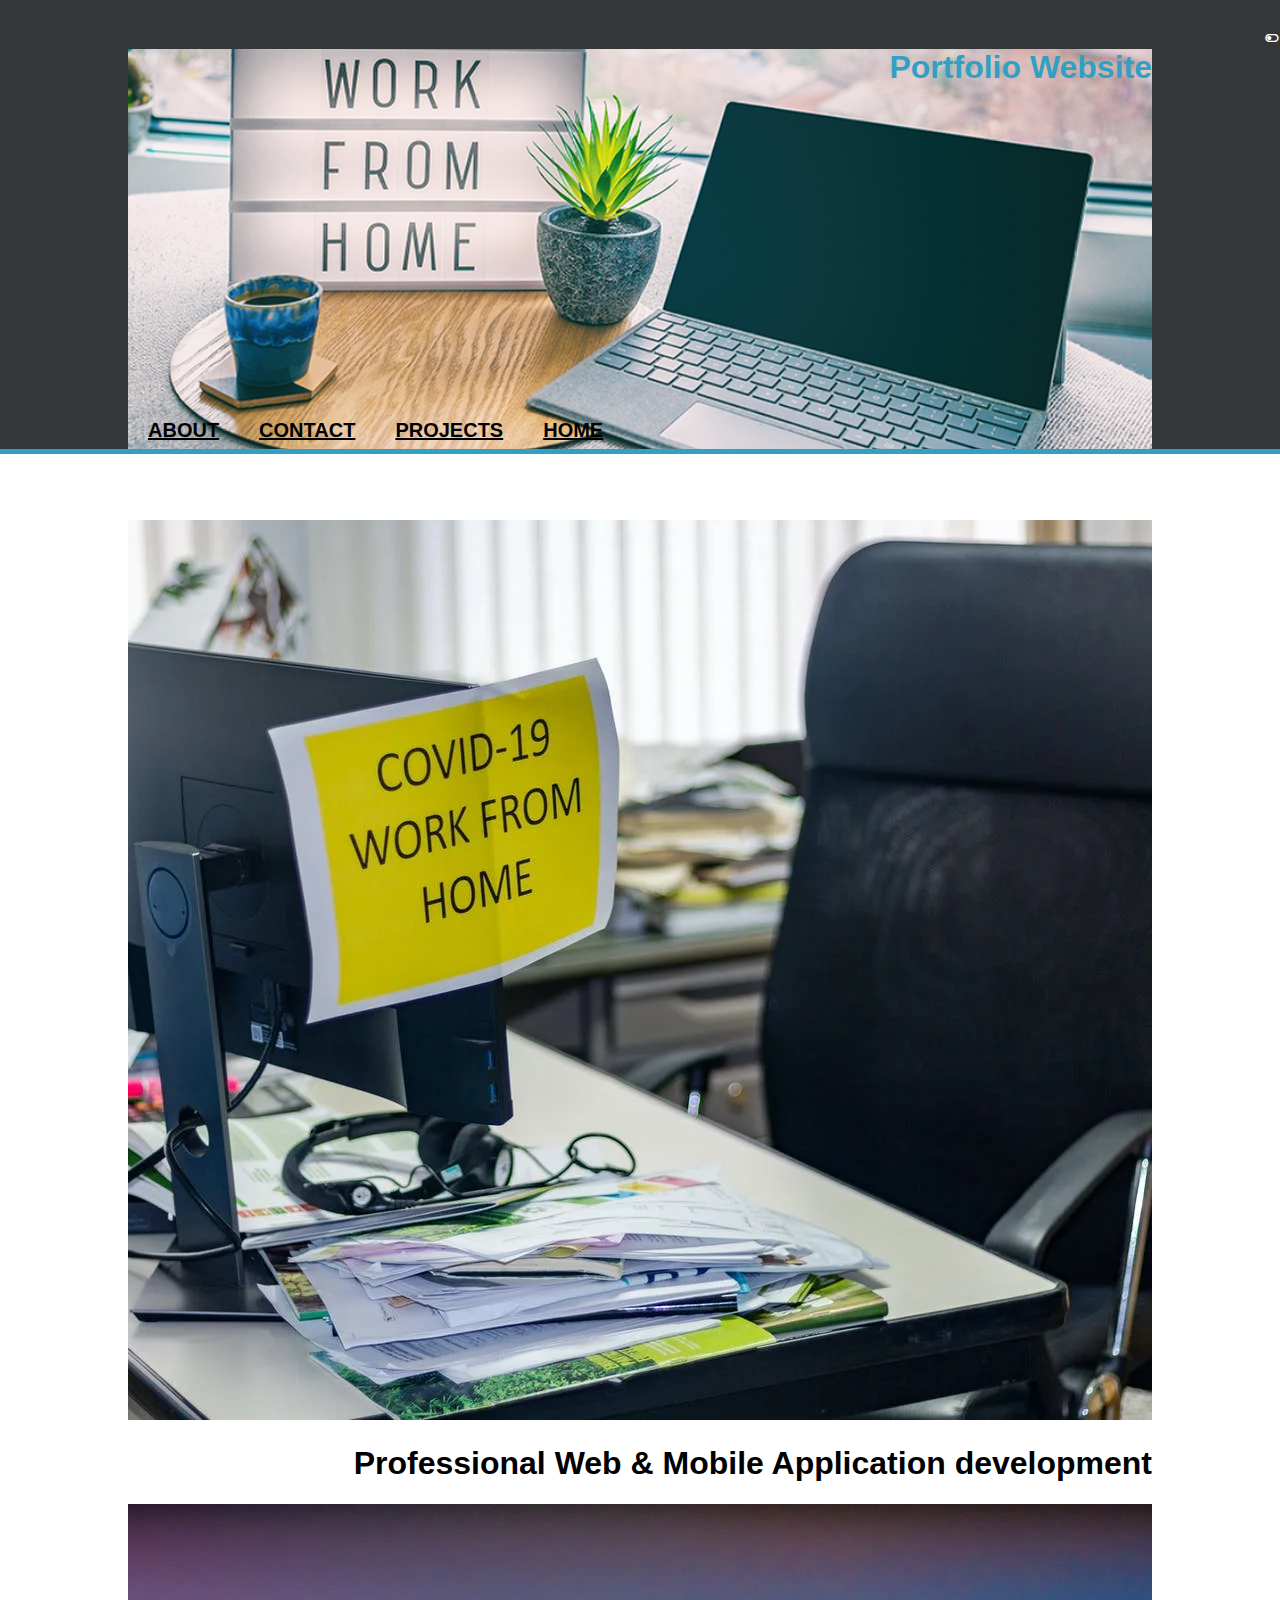
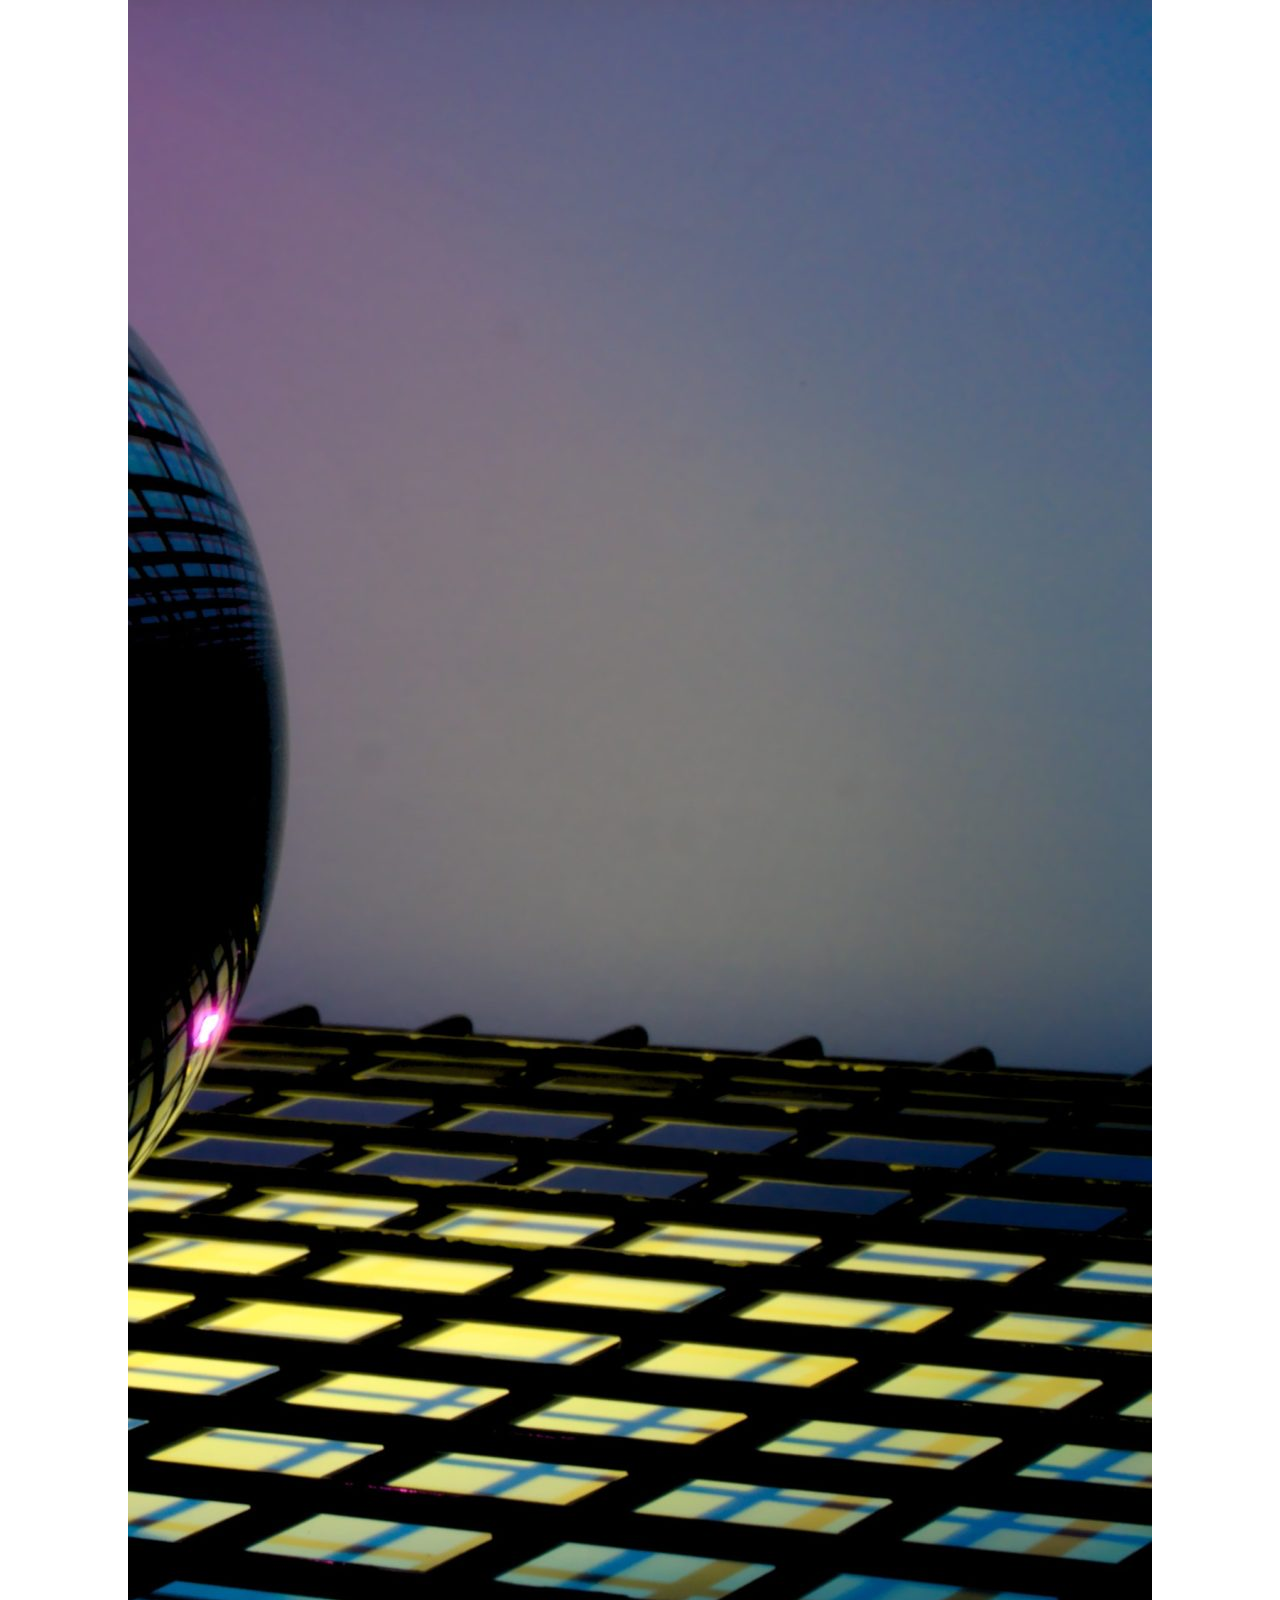
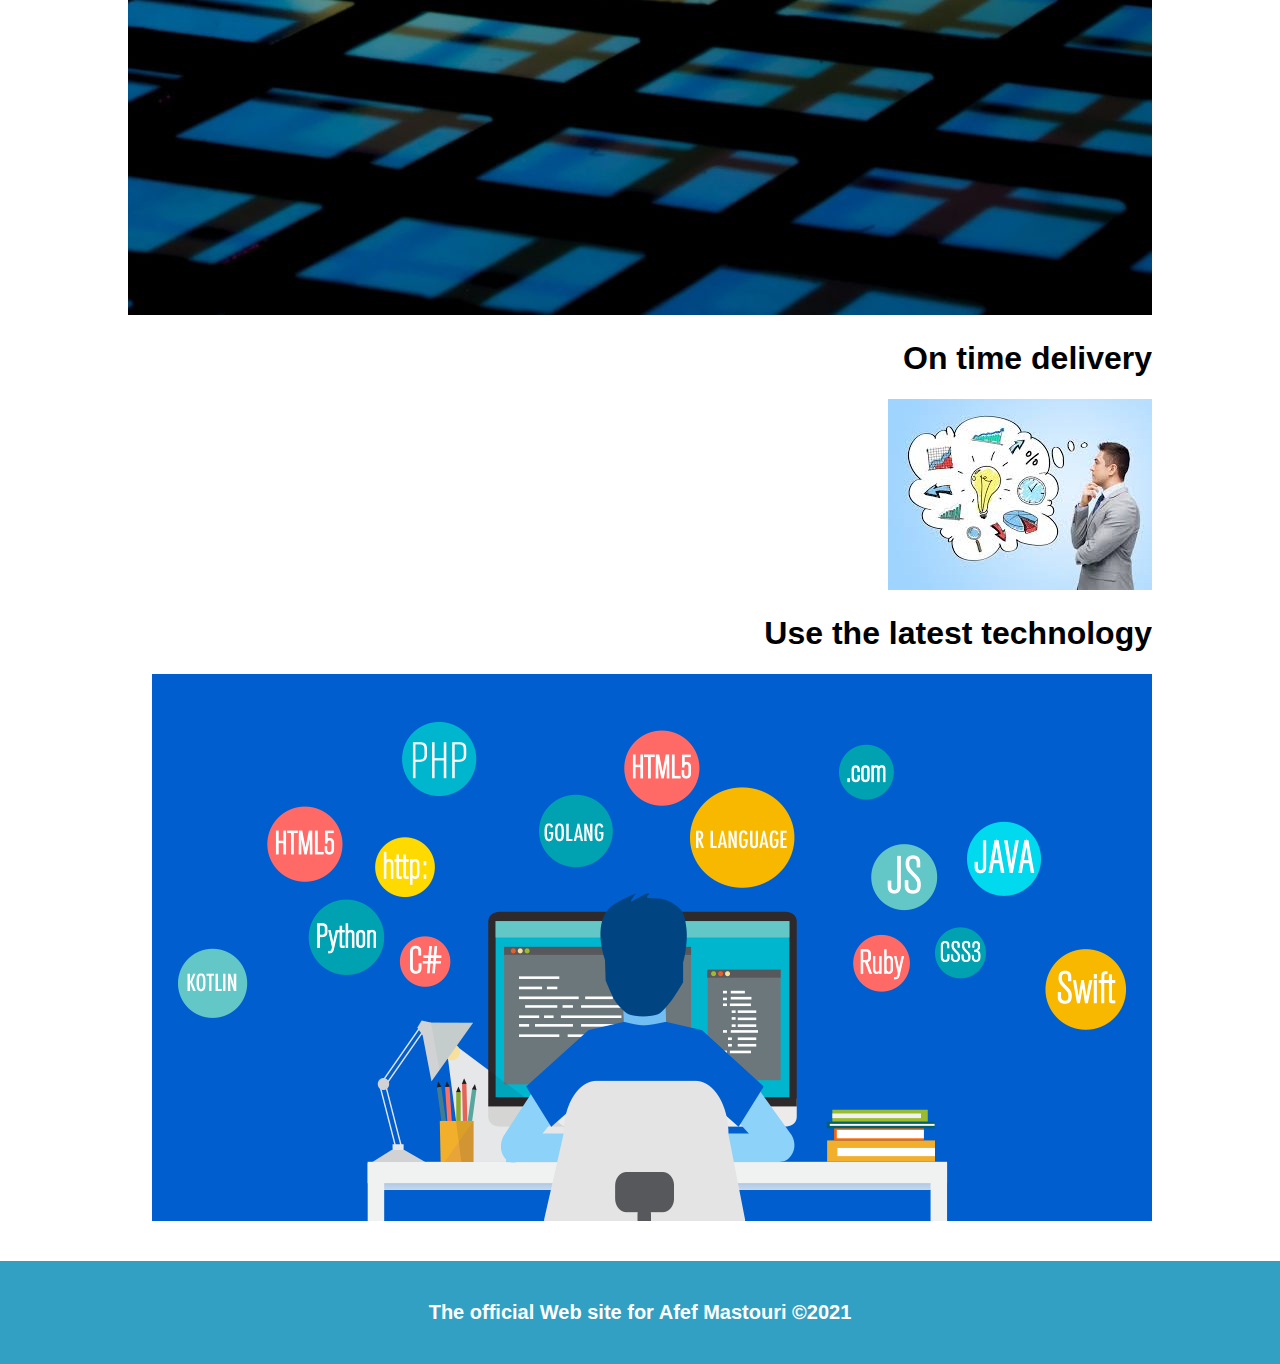
<file: index.html>
<!DOCTYPE html>
<html>
    <head>
<title> Afef Mastouri </title>   
<meta charset="utf-8">
<meta name="description" content="Personal web site">
<link rel="stylesheet" href="./CSS/style.css">
<!--Boxicons-->
<link href='https://unpkg.com/boxicons@2.0.7/css/boxicons.min.css' rel='stylesheet'>
    </head>
    <body class="dark-theme">
    <!--========== HEADER ==========-->
    <header>
        <i class='bx bx-toggle-left'></i>    
    	<div class="container" id="showcase">	    		
    		<div id="brand">
    			<h1>Portfolio Website</h1>
    		</div>
    		<nav>
    			<ul>
    				<li class="current">
    					<a href="index.html">HOME</a>
    				</li>
    				<li>
    					<a href="my_work.html">PROJECTS</a>
    				</li>
    				<li>
    					<a href="contact.html">CONTACT</a>
    				</li>
    				<li id="about-me">
    					<a href="main.html">ABOUT</a>
    				</li>
    			</ul>
    		</nav>
    	</div>
    </header>	
    <section id="boxes">
    	<div class="container">	
    		<div class="box">
    			<p>
    	            <img src="images/Work-from-Home.jpg">
                </p>
    			<h1>Professional Web & Mobile  Application development  </h1>
    			<p>
    	            <img src="images/pro.jpg">
                </p>     			
    		</div>
     		<div class="box">    			
    			<h1>On time delivery </h1>
    			<p>
    	            <img src="images/de.jpeg">
                </p>     			
    		</div>
    		<div class="box">  			
    			<h1>Use the latest technology  </h1>
    			<p>
    	            <img src="images/soft.png">
                </p>      			
    		</div>   		
    	</div>
    </section>
    </body>
    <footer><p>The official Web site for Afef Mastouri &copy;2021</p>
    	
    </footer>
    <!--JS-->
    <script src="js/script.js"></script>
</html>
</file>
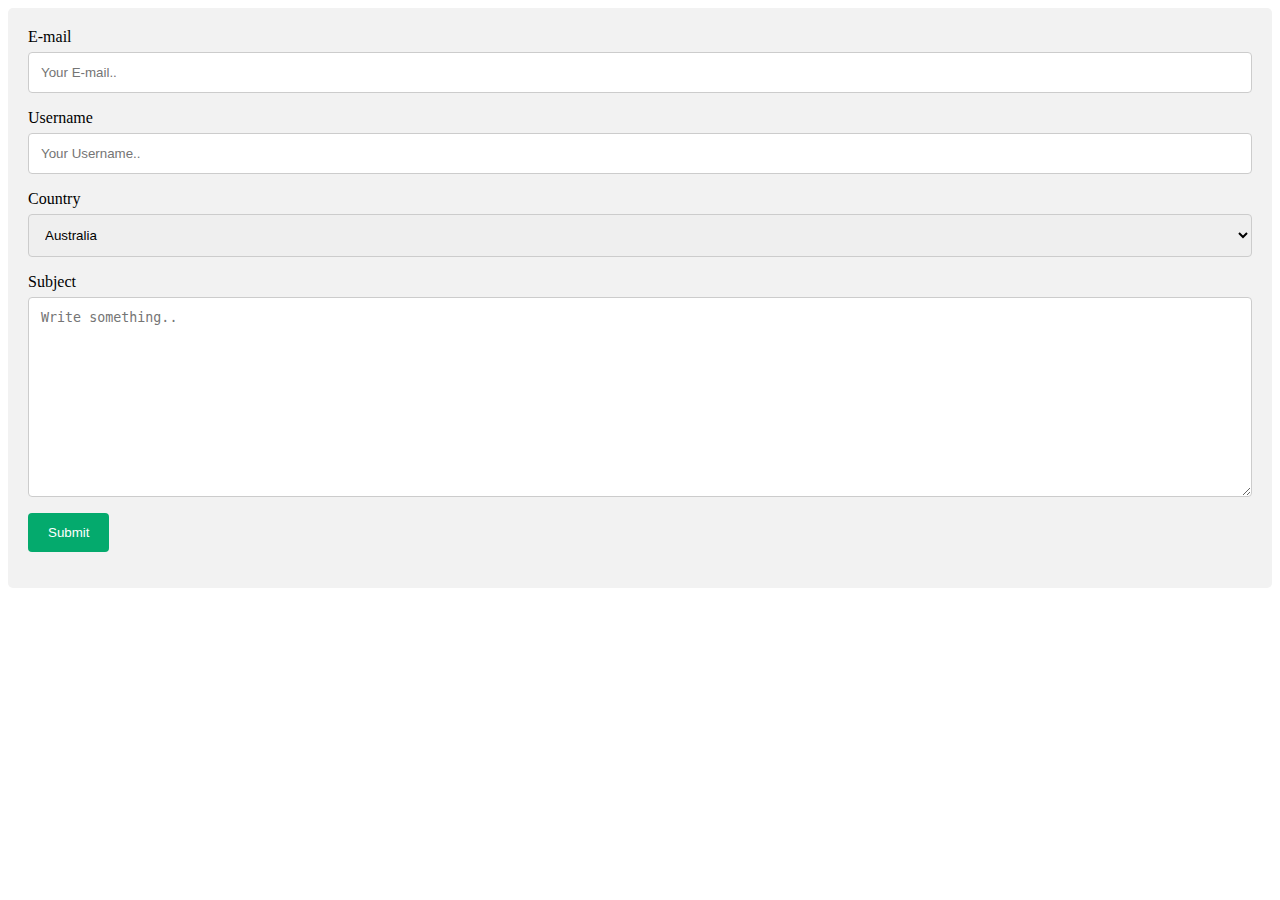
<file: contact.html>
<html>
  <head>
    <title> contact.me  |</title>
    <link rel="stylesheet" href="./CSS/contact.css">
    <meta charset="utf-8">
    <link rel="stylesheet" href="cute-alert-master/style.css" />        
  </head>
  <body>
     <div class="container">
        <form action="connect.php" method="POST">

        <label for="fname">E-mail</label>
        <input type="text" id="email" name="email" placeholder="Your E-mail..">

        <label for="lname">Username</label>
        <input type="text" id="username" name="username" placeholder="Your Username..">

        <label for="country">Country</label>
        <select id="country" name="country">
          <option value="australia">Australia</option>
          <option value="canada">Canada</option>
          <option value="usa">USA</option>
          <option value="usa">Tunisia</option>
          <option value="usa">Algérie</option>
          <option value="usa">Maghreb</option>
          <option value="usa">Lebanon</option>
          <option value="usa">Egypt</option>
          <option value="usa">France</option>
          <option value="usa">Germany</option>
          <option value="usa">India</option>
          <option value="usa">Russia</option>
          <option value="usa">Pakistan</option>
          <option value="usa">Spain</option>
          <option value="usa">Qatar</option>
          <option value="usa">Colombia</option>
          <option value="usa">China</option>
          <option value="usa">Turkey</option>
          <option value="usa">Ukraine</option>
          <option value="usa">United Arab Emirates (UAE)</option>
          <option value="usa">Portugal</option>
          <option value="usa">Other Country</option>
          </select>
          <label for="subject">Subject</label>
          <textarea id="subject" name="subject" placeholder="Write something.." style="height:200px"></textarea>
          <input id="submit" type="submit" value="Submit">
       </form>
      </div>
      <script src="cute-alert-master/cute-alert.js"></script> 
      <script src="js/contact.js"></script>   
  </body>
</html>
</file>
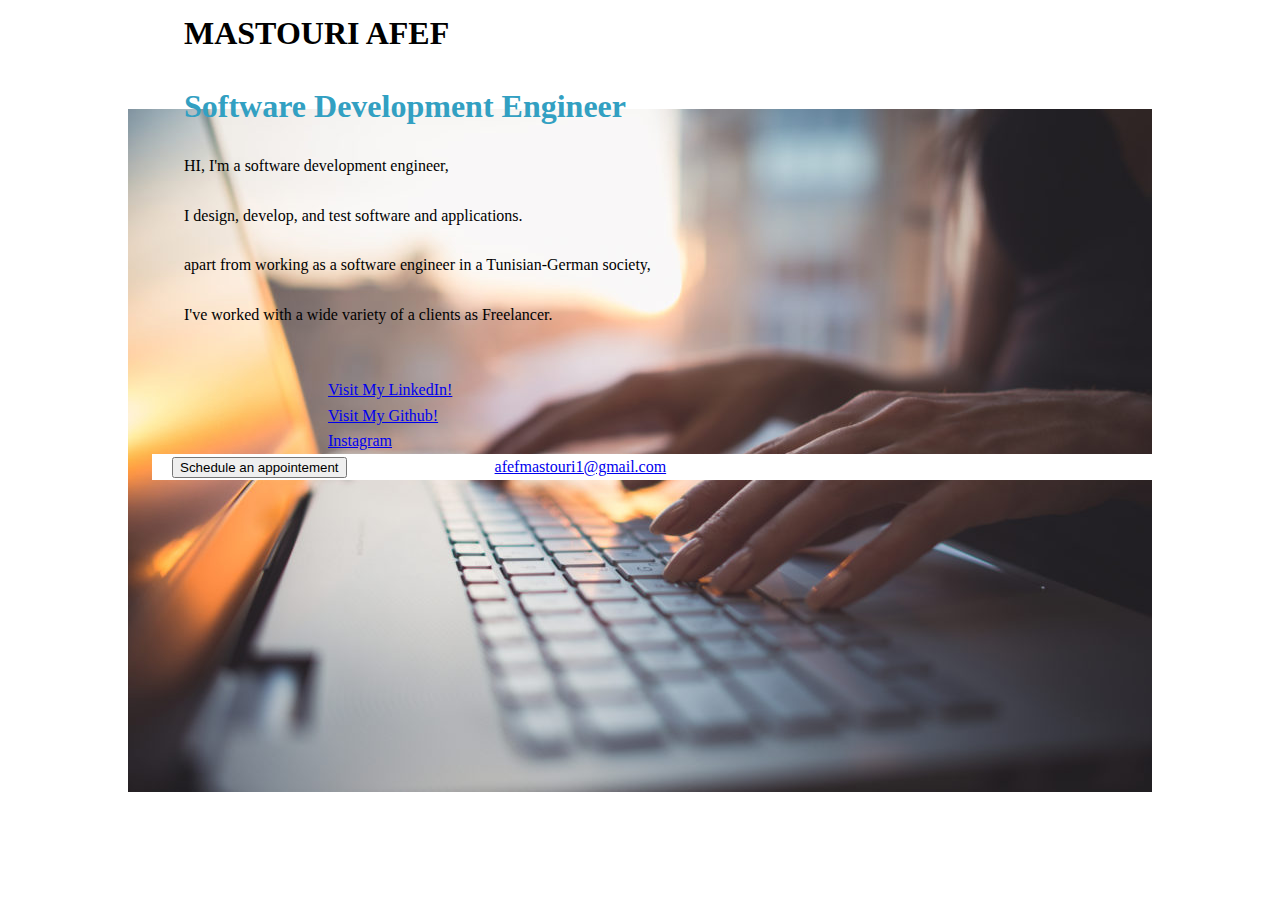
<file: main.html>
<html>
  <head>
    <title> about.me  |</title>
    <link rel="stylesheet" href="./CSS/style_main.css">
    <meta charset="utf-8">
    <style></style>
  </head>
  <body>
  <section class="home" id="home">
    <div class="container">
         <h1 class="home__title">MASTOURI AFEF</h1>
         <h1 class="home__description_title">Software Development Engineer</h1>
         <p class="home__description">HI, I'm a software development engineer,</p>
         <p class="home__description"> I design, develop, and test software and applications. </p>
         <p class="home__description">apart from working as a software engineer in a Tunisian-German society, </p>
         <p class="home__description">I've worked with a wide variety of a clients as Freelancer. </p>
         <br>
         <a href="https://www.linkedin.com/in/afef-mastouri-948291179/">Visit My LinkedIn!</a>
         <br>
         <a href="https://github.com/Mastouri-Afef">Visit My Github!</a>
         <br>
         <a href="https://www.instagram.com/rodeina.mastouri/">Instagram</a>
         <br>                  
    </div>
    <div class="button">
        <button type="submit">Schedule an appointement</button>
        <a href="url">afefmastouri1@gmail.com</a>
    </div>
    </section>   
  </body>
</html>
</file>
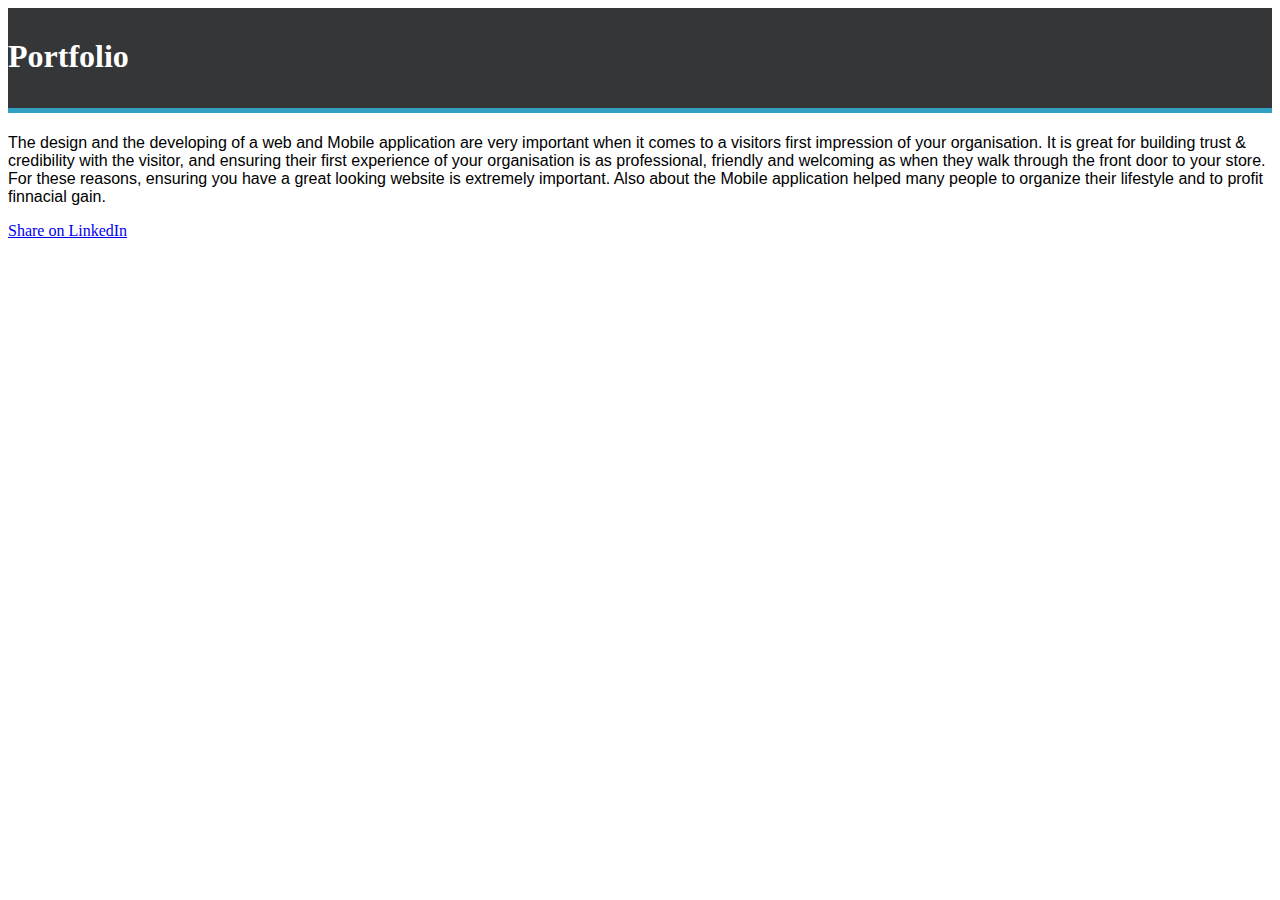
<file: my_work.html>
<html>
  <head>
    <title>Examples of my work</title>
    <link rel="stylesheet" href="./CSS/work.css">
    <style></style>
  </head>
  <body>
    <section class="work" id="work">
    <div class="container">
    <h1 class="work__title">Portfolio</h1>
    <p class="work__description">The design and the developing of a web and Mobile application are very important when it comes to a visitors first impression of your organisation. It is great for building trust & credibility with the visitor, and ensuring their first experience of your organisation is as professional, friendly and welcoming as when they walk through the front door to your store. For these reasons, ensuring you have a great looking website is extremely important. Also about the Mobile application helped many people to organize their lifestyle and to profit finnacial gain.</p>
  </div>
  <a class="share-linkedin" href="https://www.linkedin.com/shareArticle?mini=true&amp;
    url=[ENTER URl]&amp;
    title=[ENTER TITLE]&amp;
    summary=[ENTER SUMMARY]&amp;
    source=[ENTER SOURCE/NAME OF YOUR WEBSITE]" target="_blank" rel="noopener">
    Share on LinkedIn
  </a>
  </body>
</html>
</file>
<file: CSS/style.css>
body
{
	font-family: sans-serif;
	padding: 0;
	margin: 0;background-color: white;
	direction: rtl;
}
.container
{
	width: 80%;
	margin: auto;
	overflow: hidden;
}
ul
{
	margin: 0;
	padding: 0;
	color: white;
}
header
{
	background-color: #353637;
	color: white;
	padding-top: 30px;
	min-height: 70px;
	border-bottom: #32a0c2 5px solid;
}
header a
{
	color: black;
	font-size: 20px;
	font-weight: bold;
}
header li{
	float: right;
	display: inline;
	padding: 0 20px 0 20px;
}
header li #about-me{
	float: right;
	display: inline;
	padding: 0 20px 0 20px;
}
header #brand
{
   float: right;
}
header #brand h1
{
   margin: 0;
   color: #32a0c2;
}
header nav
{
   float: left;
   margin-top: 370px;
}
header .current a
{
   color: black;
   font-weight: bold;
}
header a:hover
{
	color: #cccccc;
	font-weight: bold;
}
#showcase
{
	min-height: 400px;
	background: url("../images/work.jpg") no-repeat center;
	background-size: cover;
}
#newsletter
{
	padding: 15px;
	color: white;
	background: #353637;
}
#newsletter h1
{
	float: right;
}
#newsletter form
{
	float: left;
	margin-top: 15px;
}
#newsletter input[type="email"]
{
	padding: 4px;
	height: 25px;
	width: 250px;
	
}
.button
{
	height: 38px;
	background: white;
	padding-left: 20px;
	padding-right: 20px;
	color: #353637;
}
#boxes
{
	margin-top: 50px;
}
footer
{
	padding: 20px;
	margin-top: 20px;
	color: white;
	background: #32a0c2;
	text-align: center;
	font-weight: bold;
	font-size: 20px;
}
body .dar-theme
{

}
@media(max-width:768px)
{
	header #brand,
	header nav,
	header nav li,
	#newsletter h1,
	#newsletter form,
	#boxes .box
	{
		float: none;
		width: 100%;
		text-align: center;
	}
    header
    {
    	padding-bottom: 20px;
    }
    #newsletter .button
    {
    	display: block;
    	width: 100%;
    }
    #newsletter form input[type="email"]
    {
    	margin-bottom: 5px;
    	width: 100%;
    }

}
</file>
<file: CSS/contact.css>
/* Style inputs with type="text", select elements and textareas */
input[type=text], select, textarea {
  width: 100%; /* Full width */
  padding: 12px; /* Some padding */ 
  border: 1px solid #ccc; /* Gray border */
  border-radius: 4px; /* Rounded borders */
  box-sizing: border-box; /* Make sure that padding and width stays in place */
  margin-top: 6px; /* Add a top margin */
  margin-bottom: 16px; /* Bottom margin */
  resize: vertical /* Allow the user to vertically resize the textarea (not horizontally) */
}

/* Style the submit button with a specific background color etc */
input[type=submit] {
  background-color: #04AA6D;
  color: white;
  padding: 12px 20px;
  border: none;
  border-radius: 4px;
  cursor: pointer;
}

/* When moving the mouse over the submit button, add a darker green color */
input[type=submit]:hover {
  background-color: #45a049;
}

/* Add a background color and some padding around the form */
.container {
  border-radius: 5px;
  background-color: #f2f2f2;
  padding: 20px;
}
</file>
<file: cute-alert-master/style.css>
@import url("https://fonts.googleapis.com/css2?family=Open+Sans:wght@300;400;600;700&display=swap");
@import url("https://fonts.googleapis.com/css2?family=Dosis:wght@800&display=swap");

.alert-wrapper {
  display: flex;
  width: 100%;
  height: 100%;
  align-items: center;
  justify-content: center;
  margin: 0px auto;
  padding: 0px auto;
  left: 0;
  top: 0;
  overflow: hidden;
  position: fixed;
  background: rgb(0, 0, 0, 0.3);
  z-index: 999999;
}

@keyframes open-frame {
  0% {
    transform: scale(1);
  }
  25% {
    transform: scale(0.95);
  }
  50% {
    transform: scale(0.97);
  }
  75% {
    transform: scale(0.93);
  }
  100% {
    transform: scale(1);
  }
}

.alert-frame {
  background: #fff;
  min-height: 400px;
  width: 300px;
  box-shadow: 5px 5px 10px rgb(0, 0, 0, 0.2);
  border-radius: 10px;
  animation: open-frame 0.3s linear;
}

.alert-header {
  display: flex;
  flex-direction: row;
  height: 175px;
  border-top-left-radius: 5px;
  border-top-right-radius: 5px;
}

.alert-img {
  height: 80px;
  position: absolute;
  left: 0;
  right: 0;
  margin-left: auto;
  margin-right: auto;
  align-self: center;
}

.alert-close {
  width: 30px;
  height: 30px;
  display: flex;
  align-items: center;
  justify-content: center;
  font-family: "Dosis", sans-serif;
  font-weight: 700;
  cursor: pointer;
  line-height: 30px;
}

.alert-close-default {
  color: rgb(0, 0, 0, 0.2);
  font-size: 16px;
  transition: color 0.5s;
  margin-left: auto;
  margin-right: 5px;
  margin-top: 5px;
}

.alert-close-circle {
  background: #e4eae7;
  color: #222;
  border-radius: 17.5px;
  margin-top: -15px;
  margin-right: -15px;
  font-size: 12px;
  transition: background 0.5s;
  margin-left: auto;
}

.alert-close-circle:hover {
  background: #fff;
}

.alert-close:hover {
  color: rgb(0, 0, 0, 0.5);
}

.alert-body {
  padding: 30px 30px;
  display: flex;
  flex-direction: column;
  text-align: center;
}

.alert-title {
  font-size: 18px !important;
  font-family: "Open Sans", sans-serif;
  font-weight: 700;
  font-size: 15px;
  margin-bottom: 35px;
  color: #222;
  align-self: center;
}

.alert-message {
  font-size: 15px !important;
  color: #666;
  font-family: "Open Sans", sans-serif;
  font-weight: 400;
  font-size: 15px;
  text-align: center;
  margin-bottom: 35px;
  line-height: 1.6;
  align-self: center;
}

.alert-button {
  min-width: 140px;
  height: 35px;
  border-radius: 20px;
  font-family: "Open Sans", sans-serif;
  font-weight: 400;
  font-size: 15px;
  color: white;
  border: none;
  cursor: pointer;
  transition: background 0.5s;
  padding: 0 15px;
  align-self: center;
  display: inline-flex;
  align-items: center;
  justify-content: center;
}

.alert-button:focus {
  outline: 0;
}

.question-buttons {
  display: flex;
  flex-direction: row;
  justify-content: center;
}

.confirm-button {
  min-width: 100px;
  height: 35px;
  border-radius: 20px;
  font-family: "Open Sans", sans-serif;
  font-weight: 400;
  font-size: 15px;
  color: white;
  border: none;
  cursor: pointer;
  transition: background 0.5s;
  padding: 0 15px;
  margin-right: 10px;
  display: inline-flex;
  align-items: center;
  justify-content: center;
}

.confirm-button:focus {
  outline: 0;
}

.cancel-button {
  min-width: 100px;
  height: 35px;
  border-radius: 20px;
  font-family: "Open Sans", sans-serif;
  font-weight: 400;
  font-size: 15px;
  color: white;
  border: none;
  cursor: pointer;
  padding: 0;
  line-height: 1.6;
  transition: background 0.5s;
  padding: 0 15px;
  display: inline-flex;
  align-items: center;
  justify-content: center;
}

.cancel-button:focus {
  outline: 0;
}

@keyframes open-toast {
  0% {
    transform: scaleX(1) scaleY(1);
  }
  20%,
  45% {
    transform: scaleX(1.35) scaleY(0.1);
  }
  65% {
    transform: scaleX(0.8) scaleY(1.7);
  }
  80% {
    transform: scaleX(0.6) scaleY(0.85);
  }
  100% {
    transform: scaleX(1) scaleY(1);
  }
}

.toast-container {
  top: 15px;
  right: 15px;
  overflow: hidden;
  position: fixed;
  border-radius: 5px;
  box-shadow: 0 0 20px rgb(0, 0, 0, 0.2);
  animation: open-toast 0.3s linear;
  z-index: 999999;
}

.toast-frame {
  padding: 5px 15px;
  display: flex;
  min-width: 100px;
  height: 60px;
  border-top-left-radius: 10px;
  border-top-right-radius: 10px;
  align-items: center;
  flex-wrap: wrap;
}

.toast-img {
  height: 40px;
}

.toast-message {
  font-size: 14px !important;
  font-family: "Open Sans", sans-serif;
  font-weight: 600;
  font-size: 15px;
  color: #fff;
  margin-left: 15px;
}

.toast-close {
  color: rgb(0, 0, 0, 0.2);
  font-family: "Dosis", sans-serif;
  font-weight: 700;
  font-size: 16px;
  cursor: pointer;
  transition: color 0.5s;
  margin-left: 25px;
}

@keyframes timer {
  0% {
    width: 100%;
  }
  25% {
    width: 75%;
  }
  50% {
    width: 50%;
  }
  75% {
    width: 25%;
  }
  100% {
    width: 1%;
  }
}

.toast-timer {
  width: 1%;
  height: 5px;
}

.toast-close:hover {
  color: rgb(0, 0, 0, 0.5);
}

.error-bg {
  background: #d85261;
}

.success-bg {
  background: #2dd284;
}

.warning-bg {
  background: #fada5e;
}

.question-bg {
  background: #779ecb;
}

.error-btn:hover {
  background: #e5a4b4;
}

.success-btn:hover {
  background: #6edaa4;
}

.warning-btn:hover {
  background: #fcecae;
}

.info-btn:hover {
  background: #c3e6fb;
}

.question-btn:hover {
  background: #bacee4;
}

.error-timer {
  background: #e5a4b4;
}

.success-timer {
  background: #6edaa4;
}

.warning-timer {
  background: #fcecae;
}

.info-timer {
  background: #c3e6fb;
}

.info-bg {
  background: #88cef7;
}
</file>
<file: CSS/style_main.css>
body {
  background-color: var(--body-color);
  color: var(--text-color);
  line-height: 1.6;
  background: url("../images/stack1.jpg") no-repeat center;
}
.container {
  max-width: 968px;
  margin-left: 11rem;
  margin-right: 1.5rem;
}
.home__description {
  margin-bottom: 1.5rem;
}
.home__title {
  font-size: 2rem;
  font-weight: 800;
  margin-bottom: 1rem;
}
.home__description_title
{
	color: #32a0c2;
}
.button
{
	background: white;
	margin-left: 9rem;
	padding-left: 20px;
	padding-right: 20px;
	color: #353637;
}
.contact
{
	color: skyblue;
	text-decoration: unset;
}
a
{
margin-left: 9rem;
}
</file>
<file: CSS/work.css>
h1
{
	background-color: #353637;
	color: white;
	padding-top: 30px;
	min-height: 70px;
	border-bottom: #32a0c2 5px solid;
}
.work__description
{
   font-family: sans-serif;
  padding: 0;
  font-size: 1rem;
  font-weight: 500;
}
</file>
